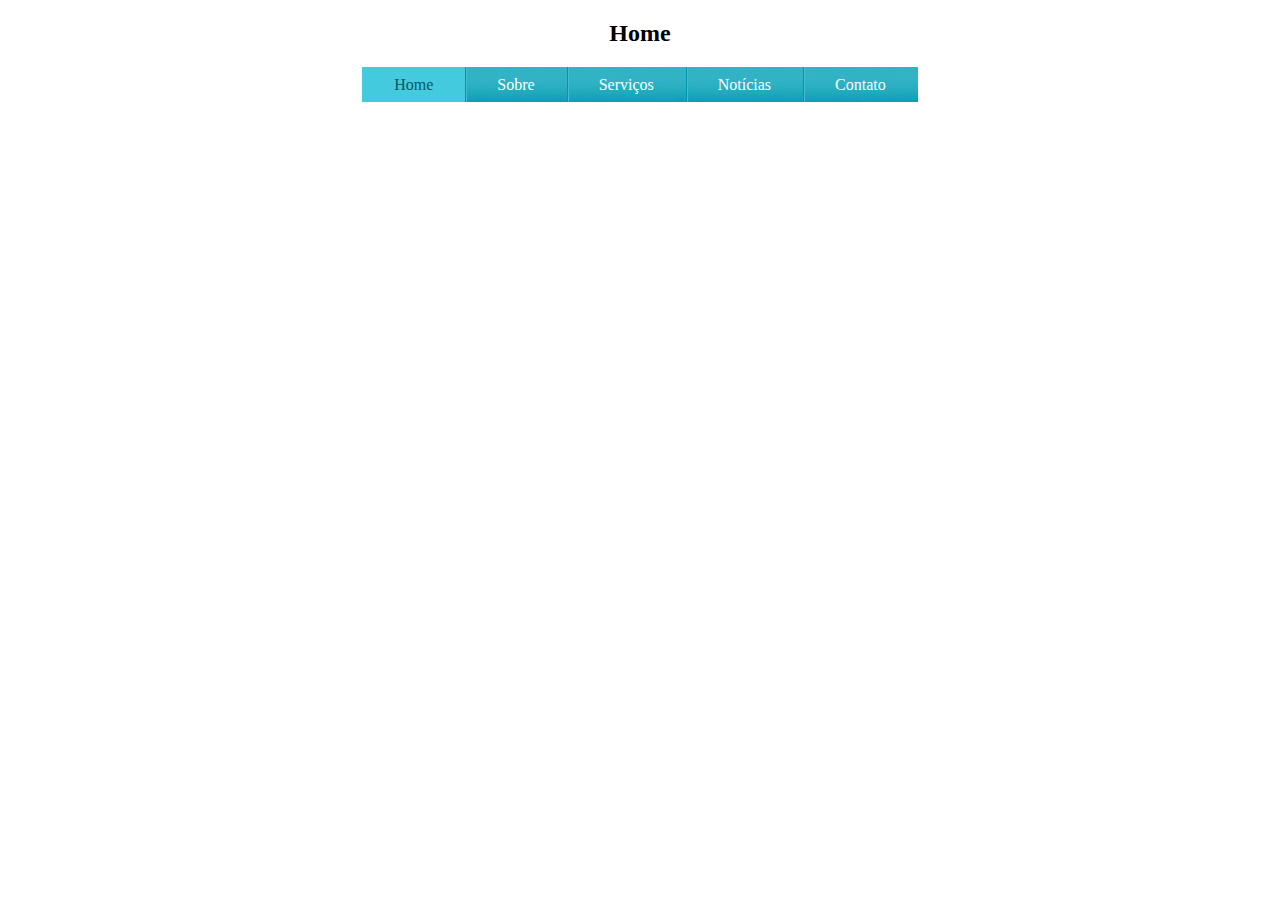
<file: index.html>
<!DOCTYPE html>
<html>
<head>
	<meta charset="utf-8">
	<meta name="viewport" content="width=device-width, initial-scale=1">
	<title>Navegação Horizontal</title>
	<link rel="stylesheet" type="text/css" href="css/estilo.css">
</head>
<body id="home">

	<h2>Home</h2>

	<ul id="navegacao">
		<li class="home primeiro"> 
			<a href="index.html">Home</a>
		</li>
		<li class="sobre"> 
			<a href="sobre.html">Sobre</a>
		</li>
		<li class="servicos"> 
			<a href="servicos.html">Serviços</a>
		</li>
		<li class="noticias"> 
			<a href="noticias.html">Notícias</a>
		</li>
		<li class="contato"> 
			<a href="contato.html">Contato</a>
		</li>
	</ul>

	<!-- 
	<h2>Lista de atividades</h2>

	<ul>
		<li>Ir ao dentista</li>
		<li>Ir ao supermercado</li>
		<li>Fazer o almoço</li>
		<li>Assistir séries</li>
		<li>Correr no parque</li>
	</ul>
	-->

</body>
</html>
</file>
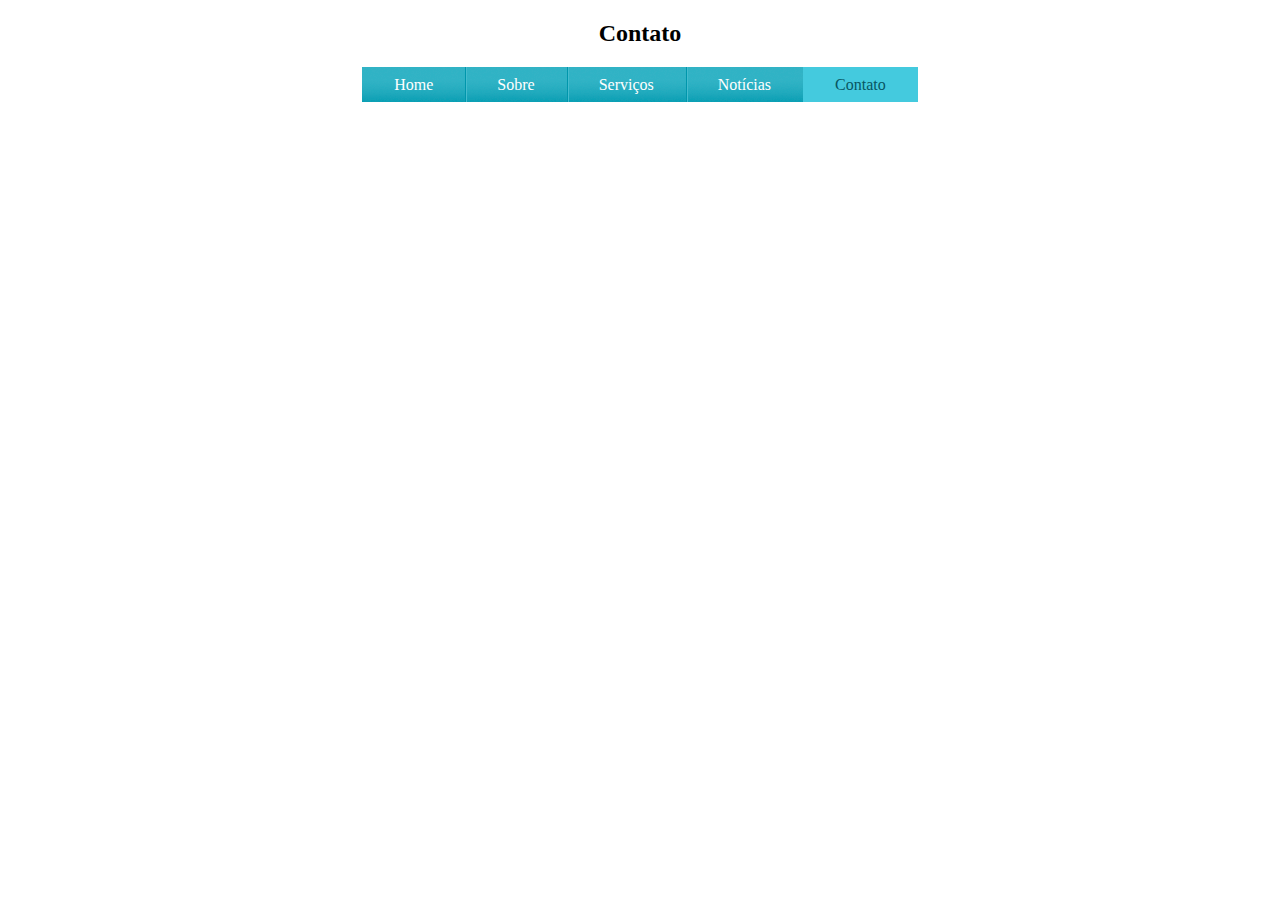
<file: contato.html>
<!DOCTYPE html>
<html>
<head>
	<meta charset="utf-8">
	<meta name="viewport" content="width=device-width, initial-scale=1">
	<title>Navegação Horizontal</title>
	<link rel="stylesheet" type="text/css" href="css/estilo.css">
</head>
<body id="contato">

	<h2>Contato</h2>

	<ul id="navegacao">
		<li class="home primeiro"> 
			<a href="index.html">Home</a>
		</li>
		<li class="sobre"> 
			<a href="sobre.html">Sobre</a>
		</li>
		<li class="servicos"> 
			<a href="servicos.html">Serviços</a>
		</li>
		<li class="noticias"> 
			<a href="noticias.html">Notícias</a>
		</li>
		<li class="contato"> 
			<a href="contato.html">Contato</a>
		</li>
	</ul>
	<div class="clear"></div>

	<!-- 
	<h2>Lista de atividades</h2>

	<ul>
		<li>Ir ao dentista</li>
		<li>Ir ao supermercado</li>
		<li>Fazer o almoço</li>
		<li>Assistir séries</li>
		<li>Correr no parque</li>
	</ul>
	-->

</body>
</html>
</file>
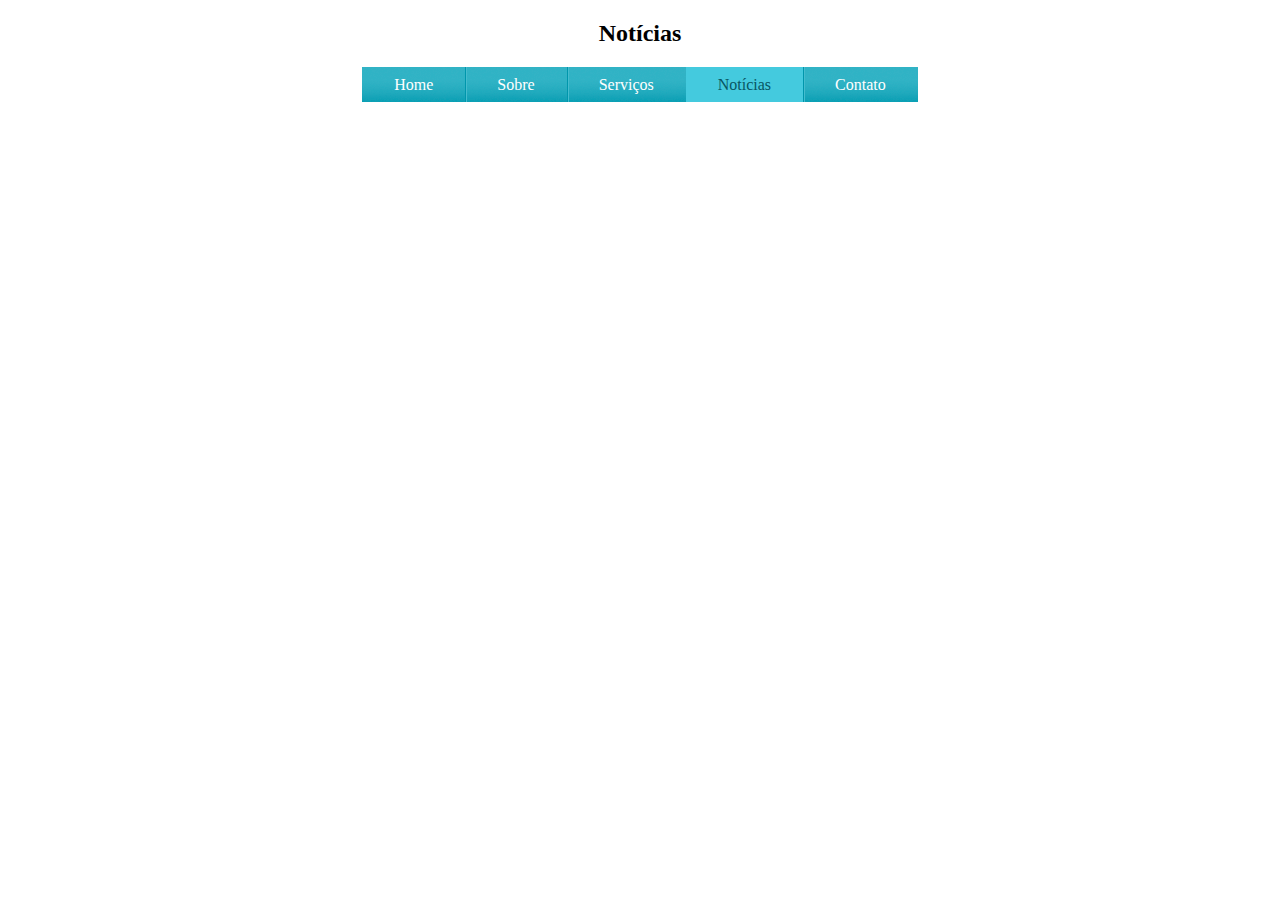
<file: noticias.html>
<!DOCTYPE html>
<html>
<head>
	<meta charset="utf-8">
	<meta name="viewport" content="width=device-width, initial-scale=1">
	<title>Navegação Horizontal</title>
	<link rel="stylesheet" type="text/css" href="css/estilo.css">
</head>
<body id="noticias">

	<h2>Notícias</h2>

	<ul id="navegacao">
		<li class="home primeiro"> 
			<a href="index.html">Home</a>
		</li>
		<li class="sobre"> 
			<a href="sobre.html">Sobre</a>
		</li>
		<li class="servicos"> 
			<a href="servicos.html">Serviços</a>
		</li>
		<li class="noticias"> 
			<a href="noticias.html">Notícias</a>
		</li>
		<li class="contato"> 
			<a href="contato.html">Contato</a>
		</li>
	</ul>

	<!-- 
	<h2>Lista de atividades</h2>

	<ul>
		<li>Ir ao dentista</li>
		<li>Ir ao supermercado</li>
		<li>Fazer o almoço</li>
		<li>Assistir séries</li>
		<li>Correr no parque</li>
	</ul>
	-->

</body>
</html>
</file>
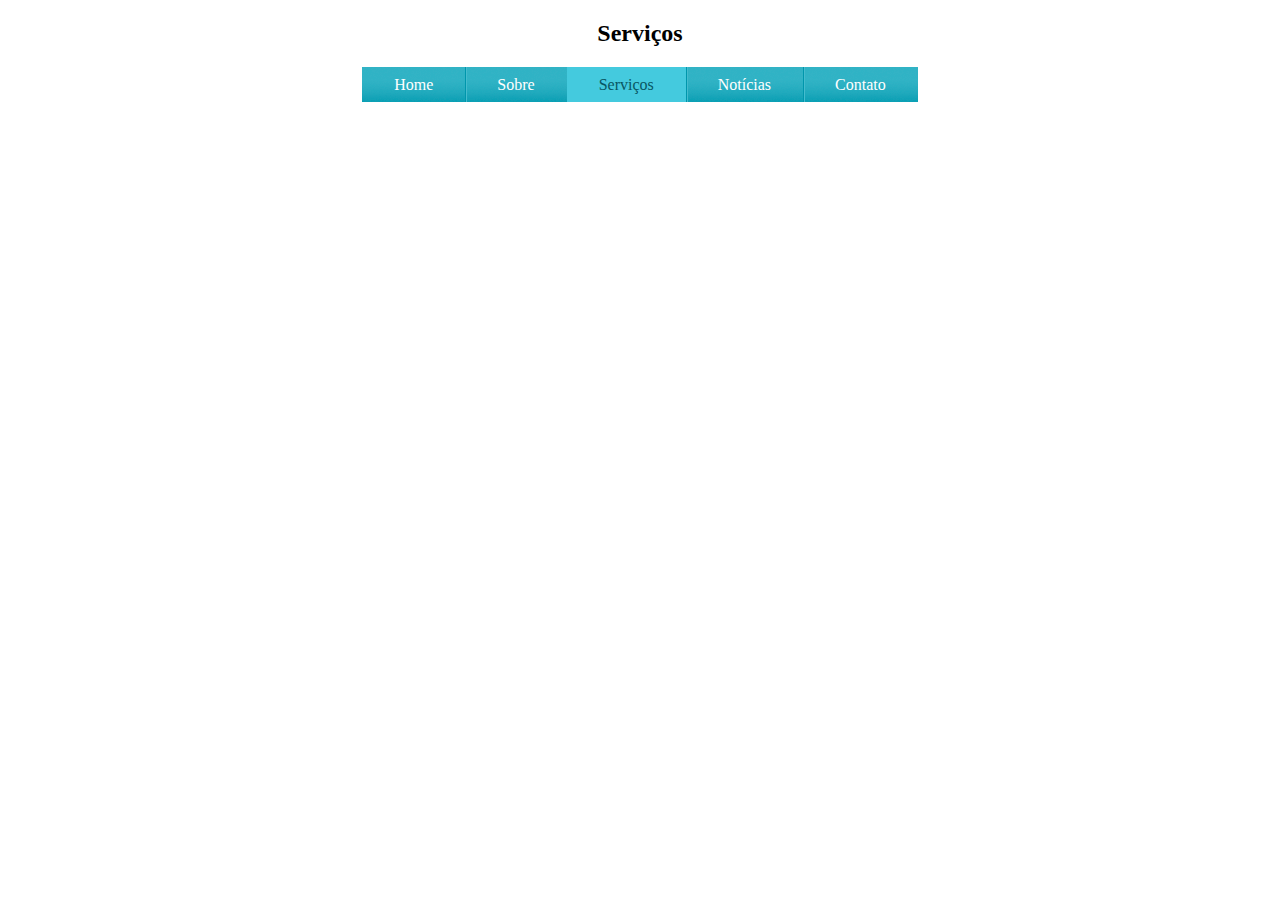
<file: servicos.html>
<!DOCTYPE html>
<html>
<head>
	<meta charset="utf-8">
	<meta name="viewport" content="width=device-width, initial-scale=1">
	<title>Navegação Horizontal</title>
	<link rel="stylesheet" type="text/css" href="css/estilo.css">
</head>
<body id="servicos">

	<h2>Serviços</h2>

	<ul id="navegacao">
		<li class="home primeiro"> 
			<a href="index.html">Home</a>
		</li>
		<li class="sobre"> 
			<a href="sobre.html">Sobre</a>
		</li>
		<li class="servicos"> 
			<a href="servicos.html">Serviços</a>
		</li>
		<li class="noticias"> 
			<a href="noticias.html">Notícias</a>
		</li>
		<li class="contato"> 
			<a href="contato.html">Contato</a>
		</li>
	</ul>

	<!-- 
	<h2>Lista de atividades</h2>

	<ul>
		<li>Ir ao dentista</li>
		<li>Ir ao supermercado</li>
		<li>Fazer o almoço</li>
		<li>Assistir séries</li>
		<li>Correr no parque</li>
	</ul>
	-->

</body>
</html>
</file>
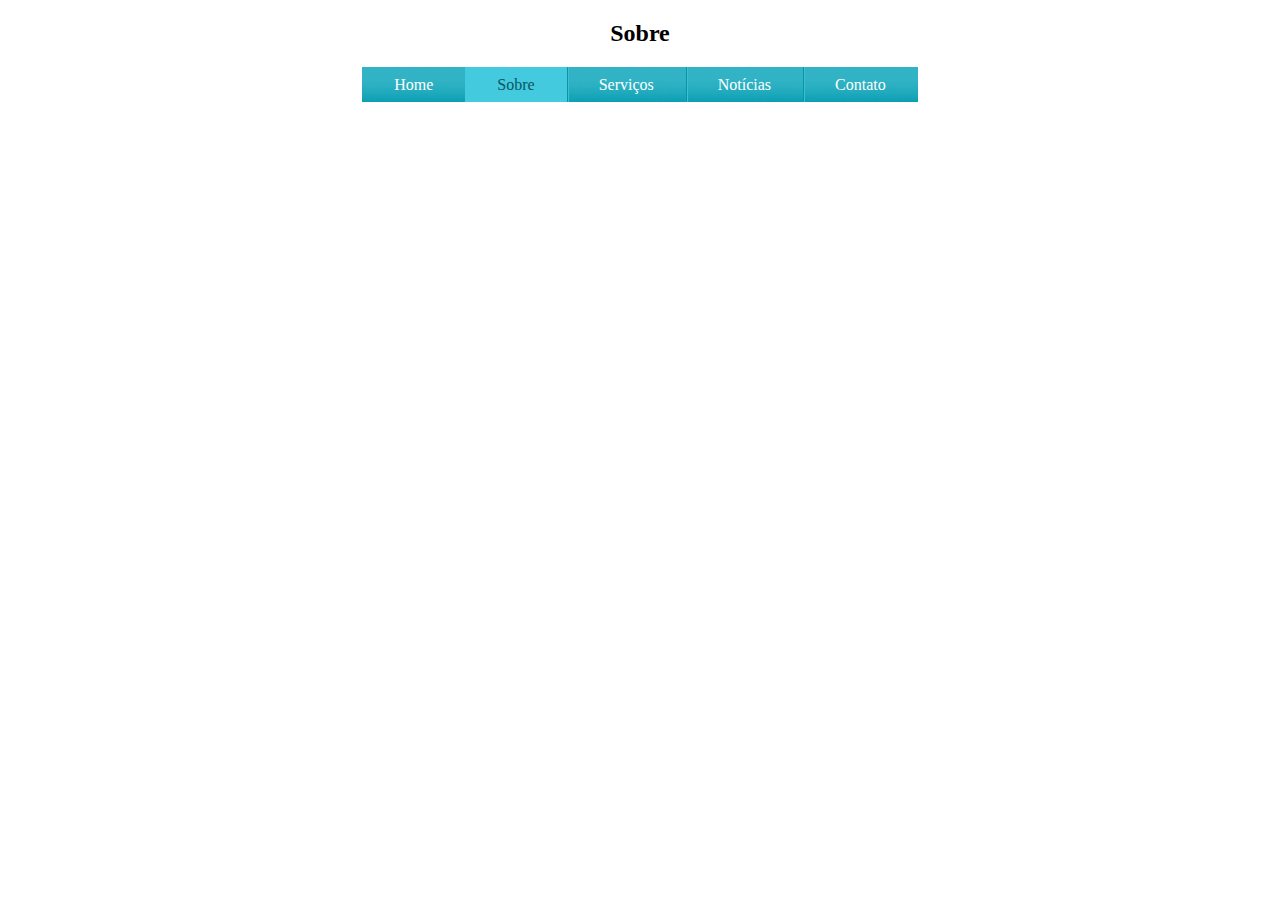
<file: sobre.html>
<!DOCTYPE html>
<html>
<head>
	<meta charset="utf-8">
	<meta name="viewport" content="width=device-width, initial-scale=1">
	<title>Navegação Horizontal</title>
	<link rel="stylesheet" type="text/css" href="css/estilo.css">
</head>
<body id="sobre">

	<h2>Sobre</h2>

	<ul id="navegacao">
		<li class="home primeiro"> 
			<a href="index.html">Home</a>
		</li>
		<li class="sobre"> 
			<a href="sobre.html">Sobre</a>
		</li>
		<li class="servicos"> 
			<a href="servicos.html">Serviços</a>
		</li>
		<li class="noticias"> 
			<a href="noticias.html">Notícias</a>
		</li>
		<li class="contato"> 
			<a href="contato.html">Contato</a>
		</li>
	</ul>

	<!-- 
	<h2>Lista de atividades</h2>

	<ul>
		<li>Ir ao dentista</li>
		<li>Ir ao supermercado</li>
		<li>Fazer o almoço</li>
		<li>Assistir séries</li>
		<li>Correr no parque</li>
	</ul>
	-->

</body>
</html>
</file>
<file: css/estilo.css>
ul{
	margin: 0;
	padding: 0;
	list-style: none;
	
	background: #159cb0 url(../imagens/fundo-horizontal.png) repeat-x;
	display: inline-block;
}


ul li{
	
	float: left;
}

ul a{
	display: block;
	padding: 0 2em;
	line-height: 2.2em;
	text-decoration: none;
	color: white;
	background: url(../imagens/divisor.png) repeat-y left top;

}


ul .primeiro a{
	background: none;
}


ul a:hover{
	color: #085662;
	background: #44cade;
}

#home #navegacao .home a,
#sobre #navegacao .sobre a,
#servicos #navegacao .servicos a,
#noticias #navegacao .noticias a,
#contato #navegacao .contato a{
	
	color: #085662;
	background: #44cade;
}


#home, #sobre, #servicos, #noticias, #contato {
	text-align: center;
}
</file>
